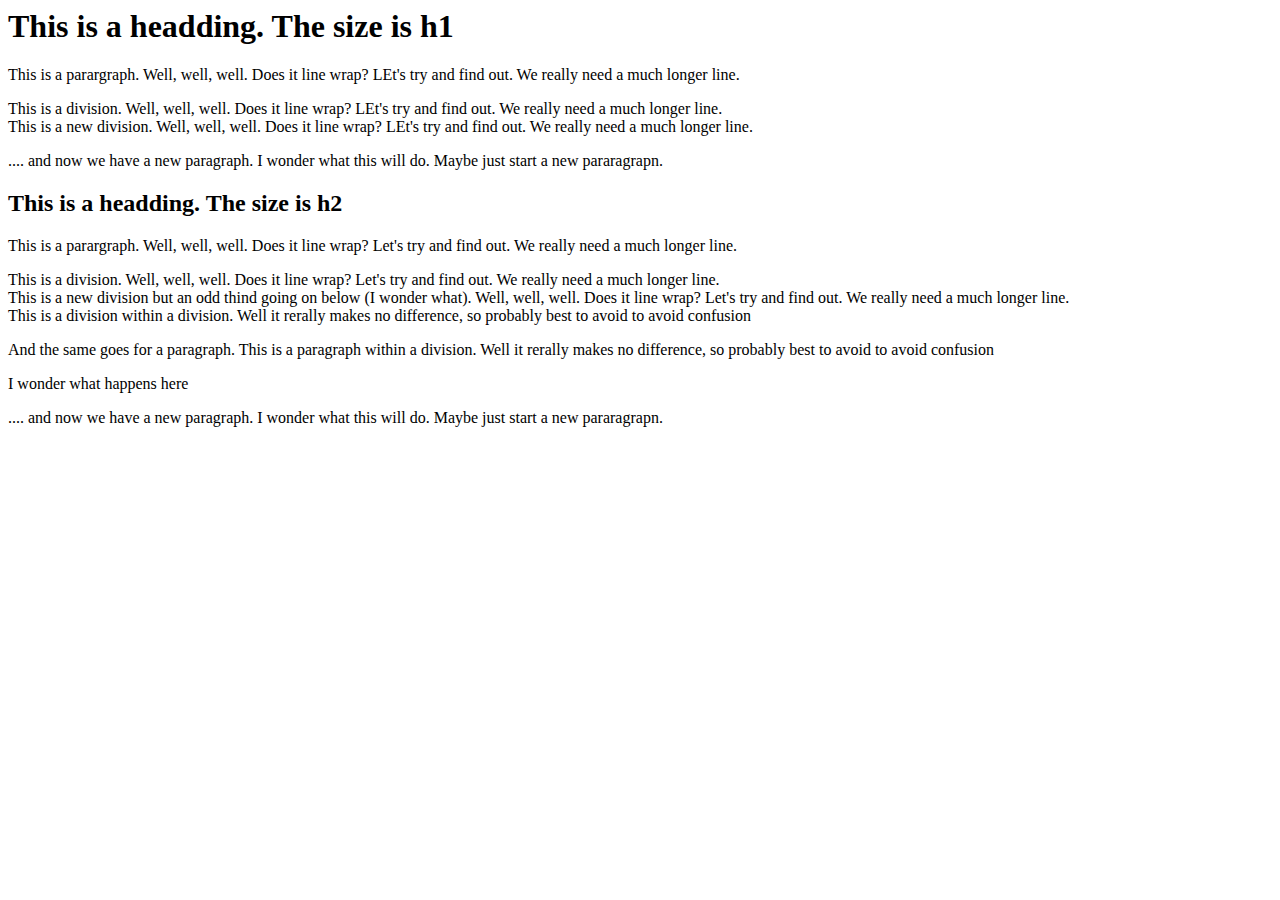
<file: index.html>
<DOCUTYPE html>
<hrml lang = "en">
<head>
    <title>
        Index HTML File
    </title>
</head>

<body>
    <h1>
        This is a headding. The size is h1
    </h1>
    <p>
        This is a parargraph. Well, well, well. Does it line wrap? LEt's try and find out. We really need a much longer line.
    </p>
    <div>
        This is a division. Well, well, well. Does it line wrap? LEt's try and find out. We really need a much longer line.
    </div>
    <div>
        This is a new division. Well, well, well. Does it line wrap? LEt's try and find out. We really need a much longer line.
    </div>
    <p>
        .... and now we have a new paragraph. I wonder what this will do. Maybe just start a new pararagrapn.
    </p>
    <h2>
        This is a headding. The size is h2
    </h2>
    <p>
        This is a parargraph. Well, well, well. Does it line wrap? Let's try and find out. We really need a much longer line.
    </p>
    <div>
        This is a division. Well, well, well. Does it line wrap? Let's try and find out. We really need a much longer line.
    </div>
    <div>
        This is a new division but an odd thind going on below (I wonder what). Well, well, well. Does it line wrap? Let's try and find out. We really need a much longer line.
        <div>
            This is a division within a division. Well it rerally makes no difference, so probably best to avoid to avoid confusion
            <p>
                And the same goes for a paragraph. This is a paragraph within a division. Well it rerally makes no difference, so probably best to avoid to avoid confusion
            </p>
        </div>
        I wonder what happens here
    </div>
    <p>
        .... and now we have a new paragraph. I wonder what this will do. Maybe just start a new pararagrapn.
    </p>        
</body>
</hrml>
</file>
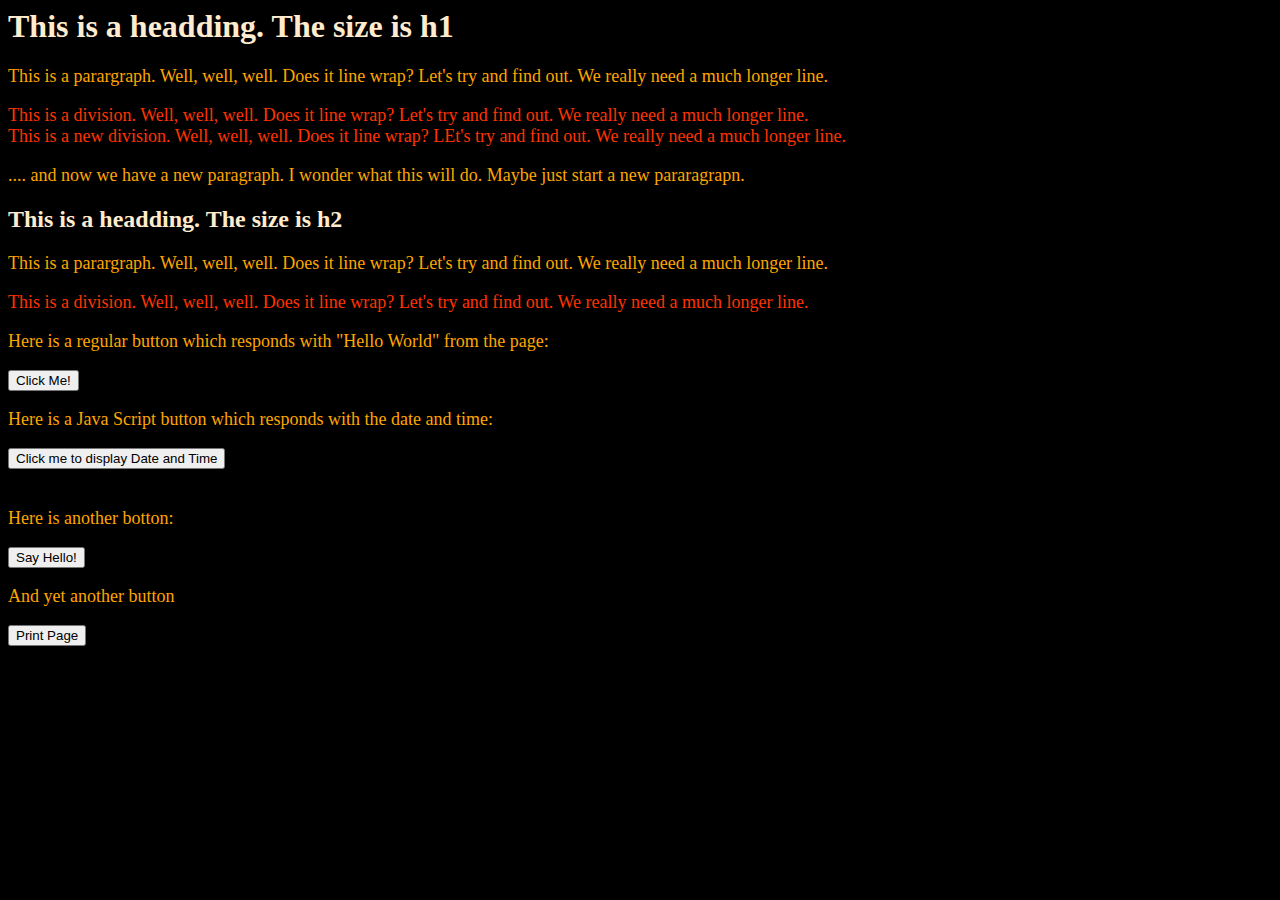
<file: html/index.html>
<DOCUTYPE html>
<hrml lang = "en">
<!-- Route of site  http://150.230.124.189 -->    
<!-- Route of this index file http://150.230.124.189/html_examples/ -->
<head>
 <style>
    /* Import global style sheet */
    @import "../css/mystyle.css";
    /* Overide the background colour in the mystyle.css style sheet */
    body {background-color:black;}
    /* Overide the colour of button response */
    /* .button_answer {color: yellow;} */
 </style>
<!--
    <style>
        body {background-color:darkslategray;}
        h1 {color: blanchedalmond;}
        h2 {color: blanchedalmond;}
        div {color: orange;}
        div {font-size: large;}
        p {color: orange;}
        p {font-size: large;}
    </style>
-->

    <title>New Index HTML File</title>

</head>

<body>
    <h1>This is a headding. The size is h1</h1>

    <p>
        This is a parargraph. Well, well, well. Does it line wrap? Let's try and find out. We really need a much longer line.
        <div>This is a division. Well, well, well. Does it line wrap? Let's try and find out. We really need a much longer line.</div>
        <div>This is a new division. Well, well, well. Does it line wrap? LEt's try and find out. We really need a much longer line.</div>
    </p>

    <p>.... and now we have a new paragraph. I wonder what this will do. Maybe just start a new pararagrapn.</p>

    <h2>This is a headding. The size is h2</h2>

    <p>
        This is a parargraph. Well, well, well. Does it line wrap? Let's try and find out. We really need a much longer line.

        <div>This is a division. Well, well, well. Does it line wrap? Let's try and find out. We really need a much longer line.</div>
    </p>

    <p> 
        Here is a regular button which responds with "Hello World" from the page:
        <div>
            <button type="button" onclick="alert('Hello world!')">
            Click Me!
            </button>
        </div>
    </p>

    <p>
        Here is a Java Script button which responds with the date and time:
        <div>
            <button type="button" onclick="document.getElementById('return_date_time').innerHTML=Date()">
                Click me to display Date and Time 
            </button>
            <br><br>
            <div id='return_date_time' class='button_answer'></div>
        </div>
    </p>

    <p>
        Here is another botton:
        <div>
            <button type="button" onclick="alert('Hello William')">
            Say Hello!
            </button>
        </div>
    </p>

    <p>
            And yet another button
            <div>
                <button type="button" onclick="document.innerHTML=print()">
                    Print Page
               </button>
            </div>           
        .... and now we have a new paragraph. I wonder what this will do. Maybe just start a new pararagrapn.
    </p>    
    
 
    </p>
</body>
</hrml>

<script>
    // This is a Java Script comment
    /* Print to the browset console in developer's tools */
    console.log("Hello William again")
</script>
</file>
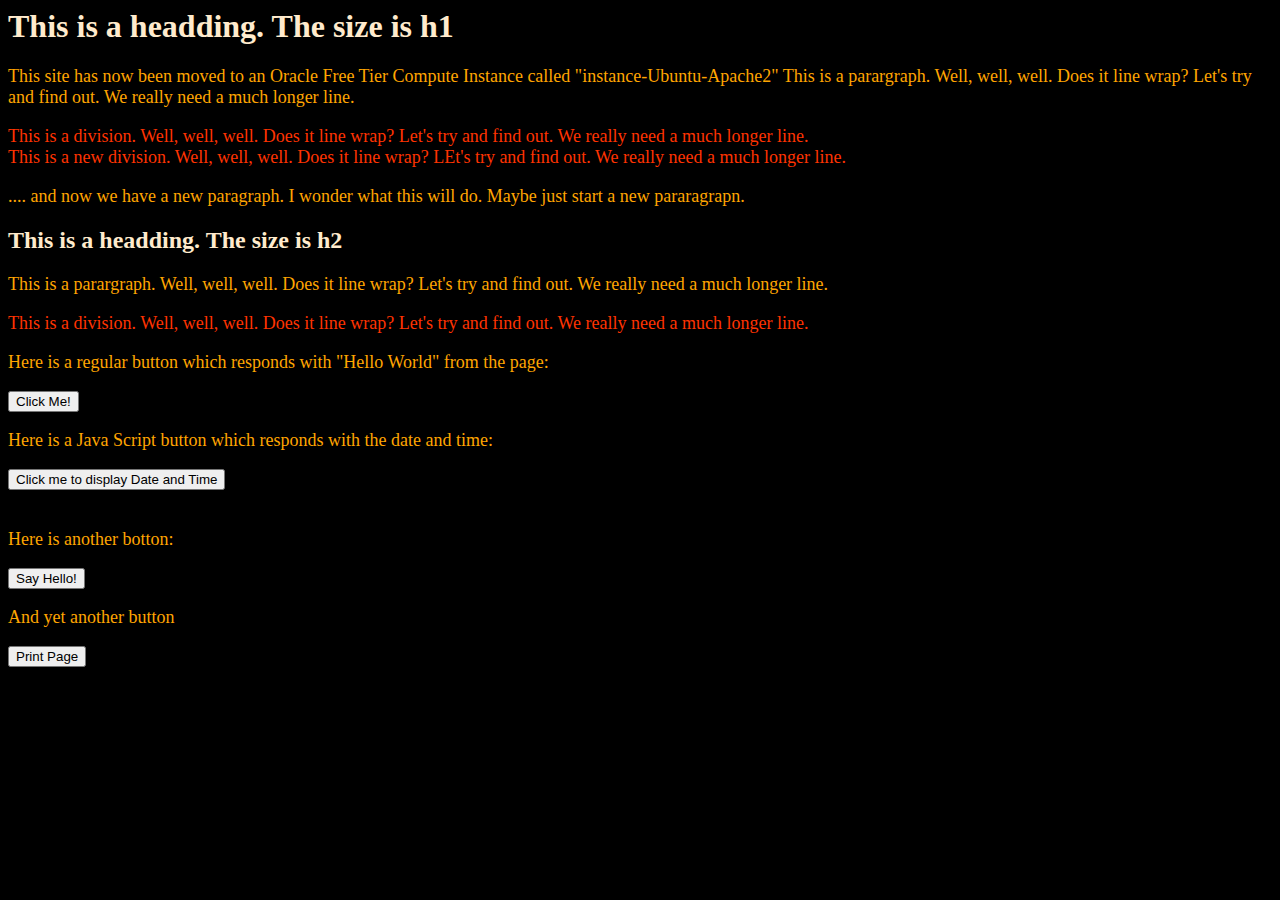
<file: html/index-1.html>
<DOCUTYPE html>
<hrml lang = "en">
<!-- Route of site  http://150.230.124.189 -->    
<!-- Route of this index file http://150.230.124.189/html_examples/ -->
<head>
 <style>
    /* Import global style sheet */
    @import "../css/mystyle.css";
    /* Overide the background colour in the mystyle.css style sheet */
    body {background-color:black;}
    /* Overide the colour of button response */
    /* .button_answer {color: yellow;} */
 </style>
<!--
    <style>
        body {background-color:darkslategray;}
        h1 {color: blanchedalmond;}
        h2 {color: blanchedalmond;}
        div {color: orange;}
        div {font-size: large;}
        p {color: orange;}
        p {font-size: large;}
    </style>
-->

    <title>New Index HTML File</title>

</head>

<body>
    <h1>This is a headding. The size is h1</h1>

    <p>
        This site has now been moved to an Oracle Free Tier Compute Instance called "instance-Ubuntu-Apache2"
        This is a parargraph. Well, well, well. Does it line wrap? Let's try and find out. We really need a much longer line.
        <div>This is a division. Well, well, well. Does it line wrap? Let's try and find out. We really need a much longer line.</div>
        <div>This is a new division. Well, well, well. Does it line wrap? LEt's try and find out. We really need a much longer line.</div>
    </p>

    <p>.... and now we have a new paragraph. I wonder what this will do. Maybe just start a new pararagrapn.</p>

    <h2>This is a headding. The size is h2</h2>

    <p>
        This is a parargraph. Well, well, well. Does it line wrap? Let's try and find out. We really need a much longer line.

        <div>This is a division. Well, well, well. Does it line wrap? Let's try and find out. We really need a much longer line.</div>
    </p>

    <p> 
        Here is a regular button which responds with "Hello World" from the page:
        <div>
            <button type="button" onclick="alert('Hello world!')">
            Click Me!
            </button>
        </div>
    </p>

    <p>
        Here is a Java Script button which responds with the date and time:
        <div>
            <button type="button" onclick="document.getElementById('return_date_time').innerHTML=Date()">
                Click me to display Date and Time 
            </button>
            <br><br>
            <div id='return_date_time' class='button_answer'></div>
        </div>
    </p>

    <p>
        Here is another botton:
        <div>
            <button type="button" onclick="alert('Hello William')">
            Say Hello!
            </button>
        </div>
    </p>

    <p>
            And yet another button
            <div>
                <button type="button" onclick="document.innerHTML=print()">
                    Print Page
               </button>
            </div>           
        .... and now we have a new paragraph. I wonder what this will do. Maybe just start a new pararagrapn.
    </p>    
    
 
    </p>
</body>
</hrml>

<script>
    // This is a Java Script comment
    /* Print to the browset console in developer's tools */
    console.log("Hello William again")
</script>
</file>
